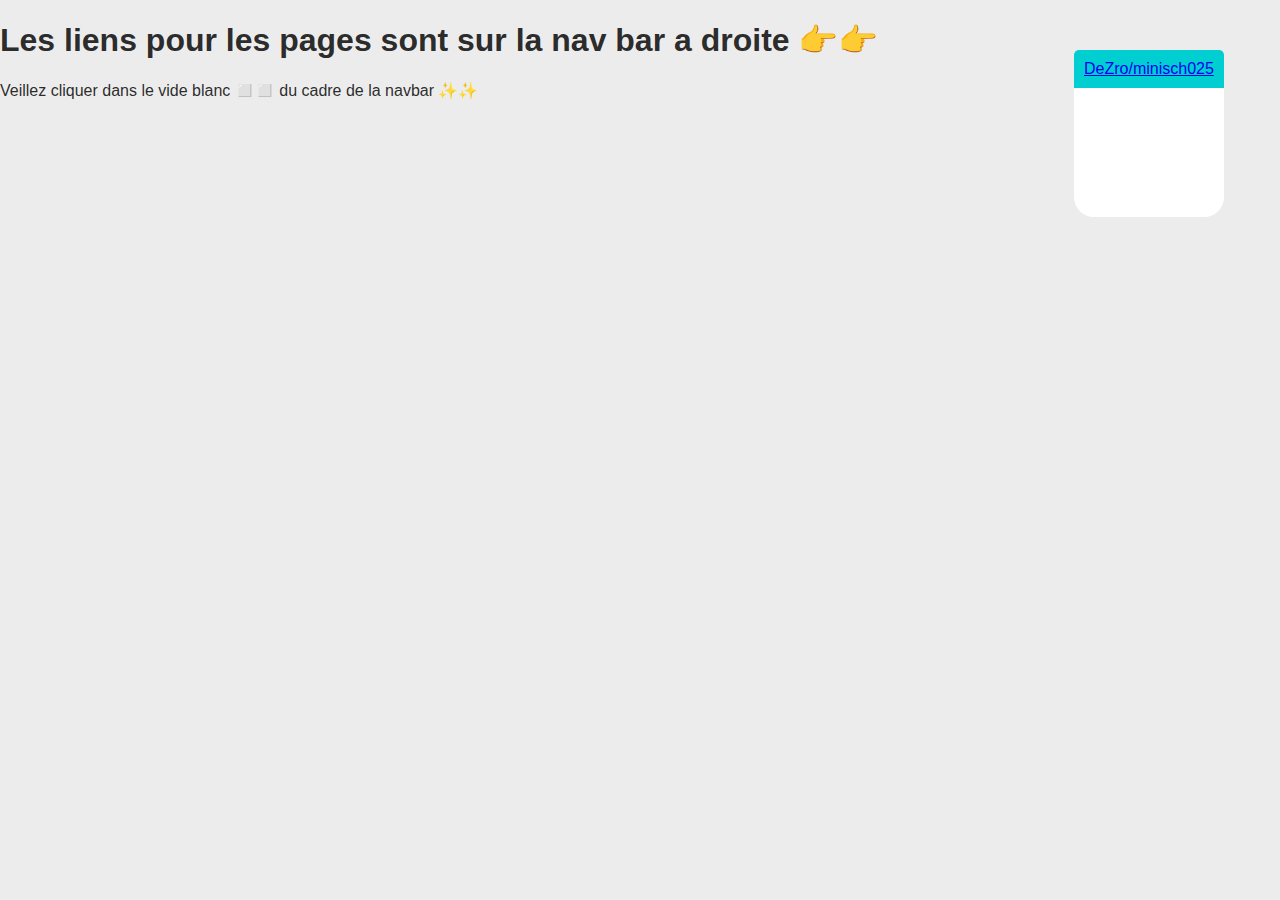
<file: index.html>
<!DOCTYPE html>
<html>
<head>
  <title>Page d'accueil 👩‍💻🛎️💁</title>
  <link rel="stylesheet" type="text/css" href="css/style-matv.css">
  <link rel="shortcut icon" href="logo.jpg" type="image/x-icon">
</head>
<body>
  <h1>Les liens pour les pages sont sur la nav bar a droite 👉👉</h1>
  <p>Veillez cliquer dans le vide blanc ◻️◻️ du cadre de la navbar ✨✨</p>
  <div class="no-mov">
    <div class="entete">
      <a href="http://github.com/minisch025/DeZroSem2" target="_blank">DeZro/minisch025</a>
    </div>
    <div class="objet">
      <ul>
        <li><a href="CV.html">Mon CV</a></li>
        <li><a href="MaTV.html">Ma TV</a></li>
      </ul>
    </div>
  </div>
</body>
</html>
</file>
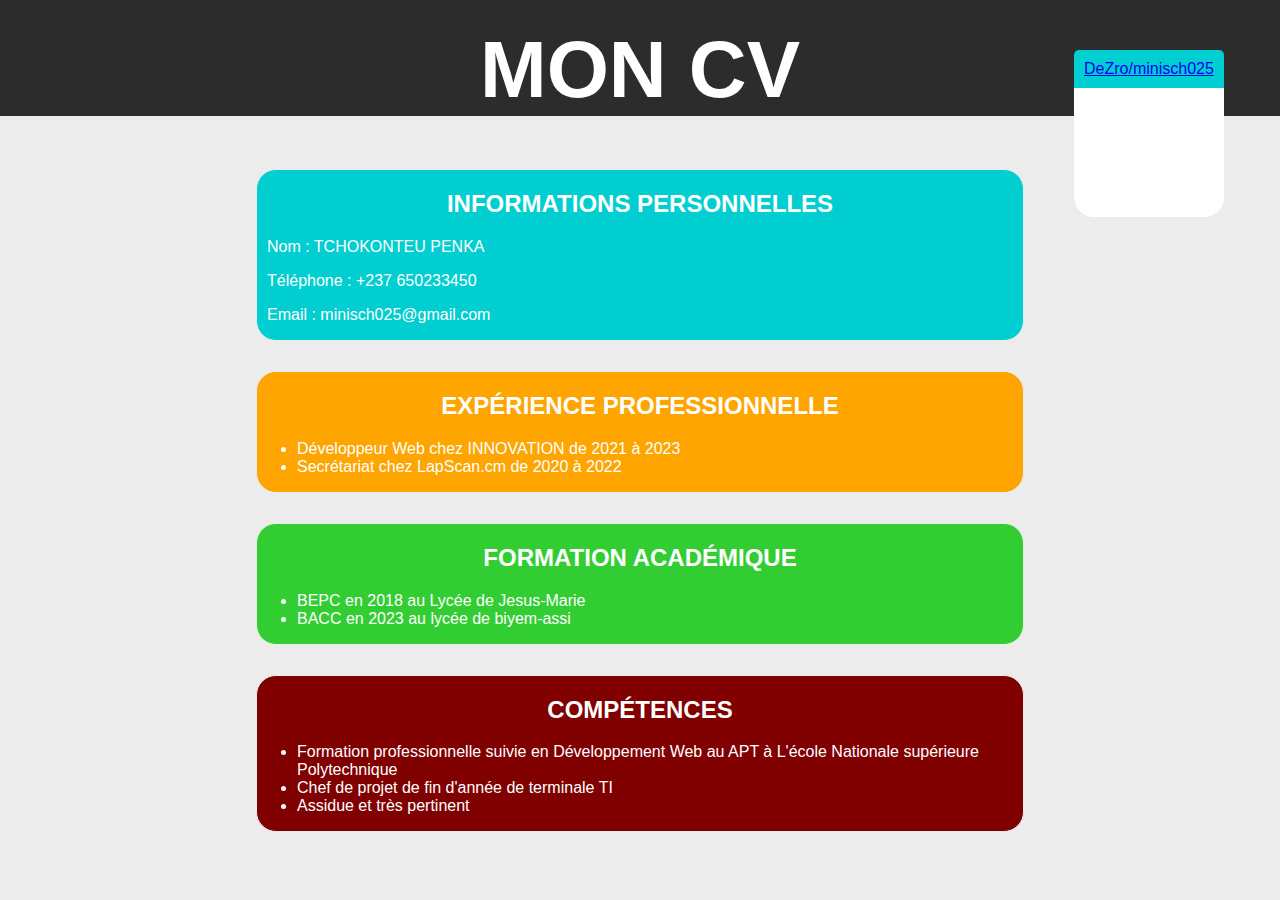
<file: CV.html>
<!DOCTYPE html>
<html>
<head>
  <title>Mon CV</title>
  <link rel="stylesheet" href="css/style-cv.css">
</head>
<body>
  <nav>
    <h1>Mon CV</h1>
  </nav>
  <main>

    <div class="infosUser">
      <h2>Informations personnelles</h2>
      <p>Nom : TCHOKONTEU PENKA</p>
      <p>Téléphone : +237 650233450</p>
      <p>Email : minisch025@gmail.com</p>
    </div>
  
    <div class="exPro">
      <h2>Expérience professionnelle</h2>
      <ul>
        <li>Développeur Web chez INNOVATION de 2021 à 2023</li>
        <li>Secrétariat chez LapScan.cm de 2020 à 2022</li>
        <!-- Ajoutez autant d'expériences que nécessaire -->
      </ul>
    </div>
  
    <div class="formAca">
      <h2>Formation académique</h2 de>
      <ul>
        <li>BEPC en 2018 au Lycée de Jesus-Marie</li>
        <li>BACC en 2023 au lycée de biyem-assi</li>
        <!-- Ajoutez autant de formations que nécessaire -->
      </ul>
    </div>
  
    <div class="compet">
      <h2>Compétences</h2>
      <ul>
        <li>Formation professionnelle suivie en Développement Web au APT à L'école Nationale supérieure Polytechnique</li>
        <li>Chef de projet de fin d'année de terminale TI</li>
        <li>Assidue et très pertinent</li>
        <!-- Ajoutez autant de compétences que nécessaire -->
      </ul>
    </div>
  </main>
  <div class="no-mov">
    <div class="entete">
      <a href="http://github.com/minisch025/DeZroSem2" target="_blank">DeZro/minisch025</a>
    </div>
    <div class="objet">
      <ul>
        <li><a href="CV.html">Mon CV</a></li>
        <li><a href="MaTV.html">Ma TV</a></li>
      </ul>
    </div>
  </div>
</body>
</html>
</file>
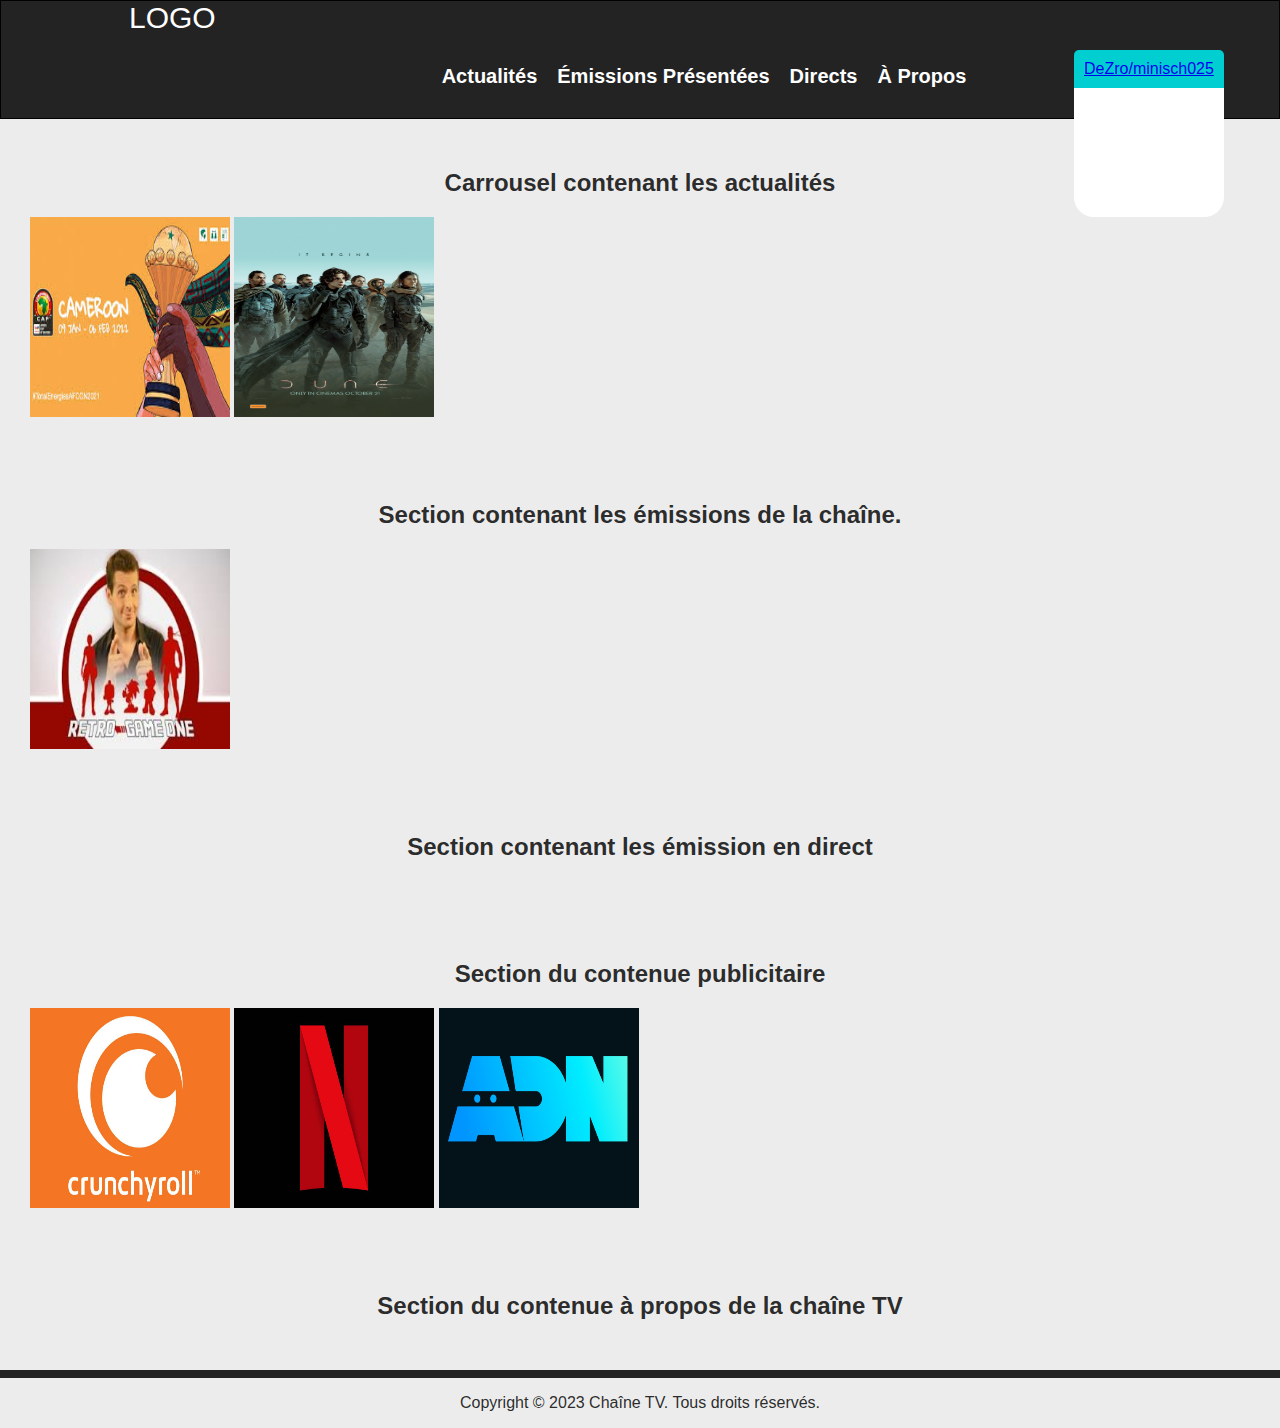
<file: MaTV.html>
<!DOCTYPE html>
<html>
<head>
  <title>Chaîne TV</title>
  <link rel="stylesheet" type="text/css" href="css/style-matv.css">
  <link rel="shortcut icon" href="logo.jpg" type="image/x-icon">
</head>
<body>
  <header>
    <!-- Barre de navigation -->
    <nav>
      <div class="logo">LOGO</div>
      <!-- Barre de navigation logo -->
      <ul>
        <li><a href="#actualites">Actualités</a></li>
        <li><a href="#emissions">Émissions Présentées</a></li>
        <li><a href="#directs">Directs</a></li>
        <li><a href="#apropos">À Propos</a></li>
      </ul>
    </nav>
  </header>

  <main>
   
    <!-- Carrousel des actualités -->
    <section id="actualites">
      <!-- Contenu du carrousel des actualités -->
      <h2>Carrousel contenant les actualités</h2>
      <img src="imgs/images1.jpg" alt="">
      <img src="imgs/Dune-affiche-14906.jpg" alt="">
    </section>

    <!-- Section des émissions présentées -->
    <section id="emissions">
      <!-- Contenu de la section des émissions présentées -->
      <h2>Section contenant les émissions de la chaîne.</h2>
      <img src="imgs/images.jpg" alt="">
    </section>

    <!-- Section des directs -->
    <section id="directs">
      <!-- Contenu de la section des directs -->
      <h2>Section contenant les émission en direct</h2>
    </section>

    <!-- Vidéo publicitaire de la chaîne -->
    <section id="publicite">
    <h2>Section du contenue publicitaire</h2>
      <!-- Contenu de la vidéo publicitaire -->
      <div class="logo-part">
        <img src="imgs/Crunchyroll-affiche.jpg" alt="Crunchyroll">
        <img src="imgs/Netflix-affiche.jpg" alt="Netflix">
        <img src="imgs/ADN-affiche.jpg" alt="ADN">
      </div>

    </section>

    <!-- Section "À propos" de la chaîne -->
    <section id="apropos">
      <!-- Contenu de la section "À propos" -->
    <h2>Section du contenue à propos de la chaîne TV</h2>
    </section>
  </main>
  <div class="no-mov">
    <div class="entete">
      <a href="http://github.com/minisch025/DeZroSem2/" target="_blank">DeZro/minisch025</a>
    </div>
    <div class="objet">
      <ul>
        <li><a href="CV.html">Mon CV</a></li>
        <li><a href="MaTV.html">Ma TV</a></li>
      </ul>
    </div>
  </div>
  <footer>
    <!-- Copyright -->
    <p>Copyright © 2023 Chaîne TV. Tous droits réservés.</p>
  </footer>
</body>
</html>
</file>
<file: css/style-matv.css>
body{
    padding: 0;
    margin: 0;
    font-family: 'Segoe UI', Tahoma, Geneva, Verdana, sans-serif;
    color: #202020f1;
    background-color: #ececec;
    width: 100%;
}
main img{
    width: 200px;
    height: 200px;
}
#publicite img{
    display: inline;
}
main section{
    padding: 30px;
    align-items: center;
    justify-content: center;
}
nav{
    border: solid #000 1px;
    padding-left: 10%;
    background-color: #000000da;
}
ul{
    display: flex;
    justify-content: center;
    align-items: center;
    flex-wrap: wrap;
    padding: 0;
    margin: 30px 20%;
}
ul li{
    list-style-type: none;
    margin: 0 10px;
    font-size: 20px;
    font-weight: bold;
}
ul li a{
    text-decoration: none;
    color: #fff;
    transition: 1s;
}
ul li a:hover{
    text-decoration: none;
    color: #9370db;
    border-left: solid #fff 3px;
    border-right: solid #fff 3px;
    border-bottom-left-radius: 5px;
    border-bottom-right-radius: 5px;
    transition: 1s;
    transition: 50ms;
}
@media (max-width: 768px) {
    ul{
        flex-direction: column;
        align-items: flex-start;
    }
}

h2{
    text-align: center;
}

footer{
    border-top: solid #000000da 8px;
}
footer p{
    text-align: center;
}
.logo{
    color: #fff;
    font-size: 30px;
}

.no-mov{
    position: fixed;
    top: 50px;
    left: 50px;
    background-color: #fff;
    margin: 0 20% 0 80%;
    border-radius: 20px;
    color: #ffffffd5;
}
.entete{
    background-color: #00ced1;
    padding: 10px;
    border-top-right-radius: 5px;
    border-top-left-radius: 5px;
}
</file>
<file: css/style-cv.css>
body{
    padding: 0;
    margin: 0;
    font-family: 'Segoe UI', Tahoma, Geneva, Verdana, sans-serif;
    color: #202020f1;
    background-color: #ececec;
    width: 100%;
}
h1, h2{
    text-align: center;
    text-transform: uppercase;
}
nav{
    font-size: 40px;
    margin: 0;
    padding-top: 20px;
    background-color: #000000d0;
    color: #fff;
    margin-top: -50px;
}

main div{
    justify-content: center;
    align-items: center;
    border: solid #ececec 1px;
    background-color: #fff;
    margin: 30px 20% 30px 20%;
    border-radius: 20px;
    color: #fff;
}
.no-mov ul{
    display: flex;
    justify-content: center;
    align-items: center;
    flex-wrap: wrap;
    padding: 0;
    margin: 30px 20%;
}
.no-mov ul li{
    list-style-type: none;
    margin: 0 10px;
    font-size: 20px;
    font-weight: bold;
}
.no-mov ul li a{
    text-decoration: none;
    color: #fff;
    transition: 1s;
}
.no-mov ul li a:hover{
    text-decoration: none;
    color: #9370db;
    border-left: solid #fff 3px;
    border-right: solid #fff 3px;
    border-bottom-left-radius: 5px;
    border-bottom-right-radius: 5px;
    transition: 1s;
    transition: 50ms;
}

.infosUser{
    background-color: #00ced1;
    color: #fff;
}
.infosUser p{
    margin-left: 10px;
}


.exPro{
    background-color: #ffa500;
    color: #fff;
}
.formAca{
    background-color: #32cd32;
    color: #fff;
}
.compet{
    background-color: #800000;
    color: #fff;
}

.no-mov{
    position: fixed;
    top: 50px;
    left: 50px;
    background-color: #fff;
    margin: 0 20% 0 80%;
    border-radius: 20px;
    color: #fff;
}
.no-mov .entete{
    background-color: #00ced1;
    padding: 10px;
    border-top-right-radius: 5px;
    border-top-left-radius: 5px;
}
</file>
